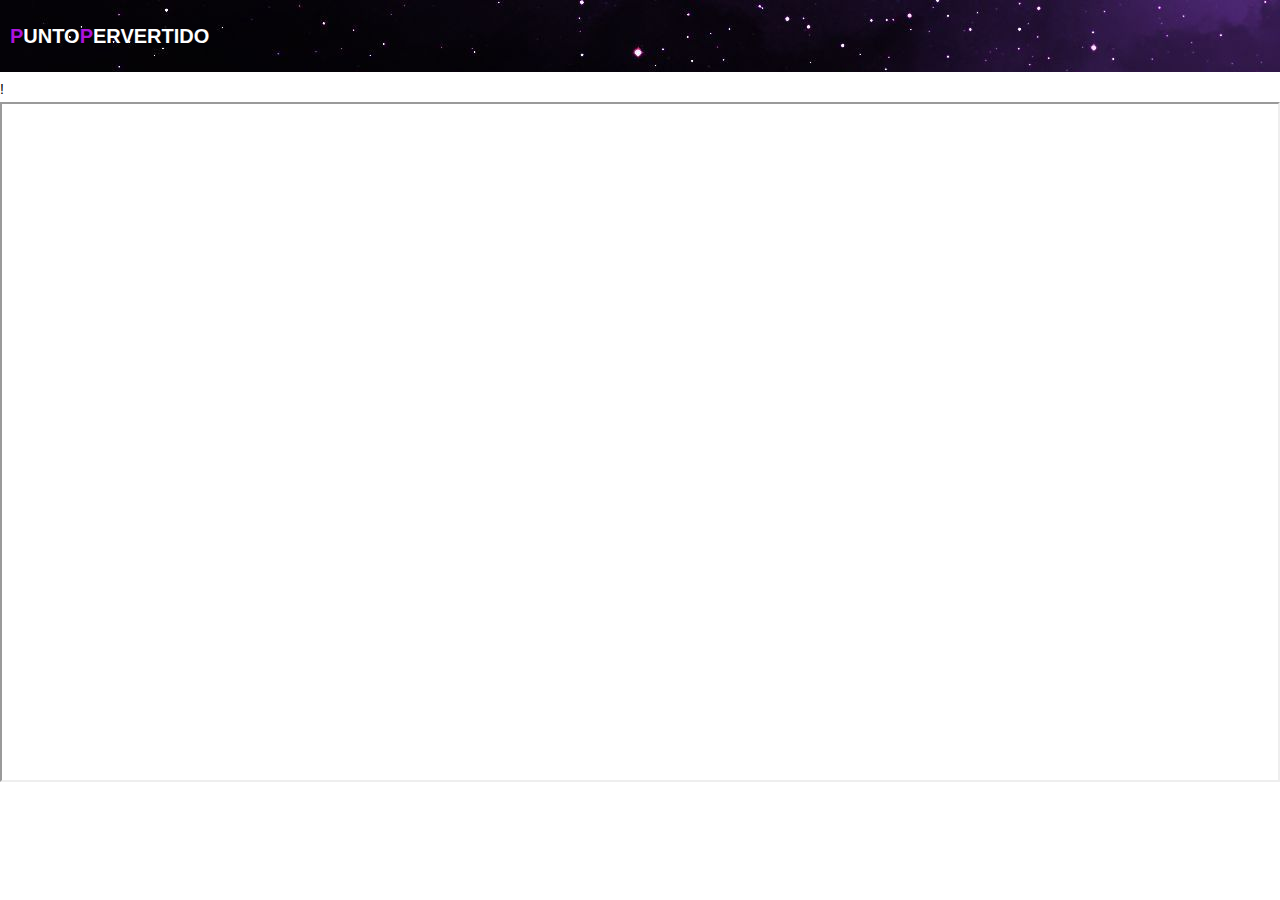
<file: lenceria.html>
<!DOCTYPE html>
<html lang="en">

<head>
  <meta charset="UTF-8">
  <meta name="viewport" content="width=device-width, initial-scale=1.0">
  <link rel="stylesheet" href="style.css">
  <title>Punto Pervertido</title>
</head>

<body>
    <!-- Header -->
    <section id="header">
      <div class="header container">
        <div class="nav-bar">
          <div class="brand">
            <a href="#hero">
              <h1><span>P</span>UNTO<span>P</span>ERVERTIDO</h1>
            </a>
          </div>     
        </div>
      </div>
    </section>

    <section id="projects">
        <div class="service-top">
          <h1 class="section-title"><span>Lenceria</h1>
          <p>!</p>
        </div>
        <iframe src="https://drive.google.com/file/d/1kpGHOcHUjYBRlS-ykKSwITKHZxhqz7Uh/preview" width="100%" height="680px"></iframe>
       
      </section>
</file>
<file: style.css>
@import 'https://fonts.googleapis.com/css?family=Montserrat:300, 400, 700&display=swap';
* {
	padding: 0;
	margin: 0;
	box-sizing: border-box;
}

.btn-wsp{
    position:fixed;
    width:60px;
    height:60px;
    line-height: 63px;
    bottom:30px;
    right:25px;
    background:#25d366;
    color:#FFF;
    border-radius:50px;
    text-align:center;
    font-size:35px;
    box-shadow: 0px 1px 10px rgba(0,0,0,0.3);
    z-index:100;
    transition: all 300ms ease;
}
.btn-wsp:hover{
    background: #20ba5a;
}
@media only screen and (min-width:320px) and (max-width:768px){
    .btn-wsp{
        width:63px;
        height:63px;
        line-height: 66px;
	}
}

html {
	font-size: 10px;
	font-family: 'Montserrat', sans-serif;
	scroll-behavior: smooth;
}
a {
	text-decoration: none;
}
.container {
	min-height: 100vh;
	width: 100%;
	display: flex;
	align-items: center;
	justify-content: center;
}
img {
	height: 100%;
	width: 100%;
	object-fit: cover;
}
p {
	color: black;
	font-size: 1.4rem;
	margin-top: 5px;
	line-height: 2.5rem;
	font-weight: 300;
	letter-spacing: 0.05rem;
}
.section-title {
	font-size: 4rem;
	font-weight: 300;
	color: black;
	margin-bottom: 8px;
	text-transform: uppercase;
	letter-spacing: 0.2rem;
	text-align: center;
}
.section-title span {
	color: rgb(141, 14, 245);
}

.cta {
	display: inline-block;
	padding: 10px 30px;
	color: white;
	background-color: transparent;
	border: 2px solid rgb(173, 20, 220);
	font-size: 2rem;
	text-transform: uppercase;
	letter-spacing: 0.1rem;
	margin-top: 30px;
	transition: 0.3s ease;
	transition-property: background-color, color;
}
.cta:hover {
	color: white;
	background-color: rgb(180, 20, 220);
}
.brand h1 {
	font-size: 2rem;
	text-transform: uppercase;
	color: white;
}
.brand h1 span {
	color: rgb(173, 20, 220);
}

/* Header section */
#header {
	position: fixed;
	z-index: 1000;
	left: 0;
	top: 0;
	width: 100vw;
	height: auto;
}
#header .header {
	min-height: 8vh;
	background-color: rgb(221, 0, 250);
	background-image: url(./img/fondo123.jpg);
	transition: 0.3s ease background-color;
}
#header .nav-bar {
	display: flex;
	align-items: center;
	justify-content: space-between;
	width: 100%;
	height: 100%;
	max-width: 1300px;
	padding: 0 10px;
}
#header .nav-list ul {
	list-style: none;
	position: absolute;
	background-color: rgb(221, 0, 250);
	background-image: url(./img/fondo123.jpg);
	width: 100vw;
	height: 100vh;
	left: 100%;
	top: 0;
	display: flex;
	flex-direction: column;
	justify-content: center;
	align-items: center;
	z-index: 1;
	overflow-x: hidden;
	transition: 0.5s ease left;
}
#header .nav-list ul.active {
	left: 0%;
}
#header .nav-list ul a {
	font-size: 2.5rem;
	font-weight: 500;
	letter-spacing: 0.2rem;
	text-decoration: none;
	color: white;
	text-transform: uppercase;
	padding: 20px;
	display: block;
}
#header .nav-list ul a::after {
	content: attr(data-after);
	position: absolute;
	top: 50%;
	left: 50%;
	transform: translate(-50%, -50%) scale(0);
	color: rgba(240, 248, 255, 0.021);
	font-size: 13rem;
	letter-spacing: 50px;
	z-index: -1;
	transition: 0.3s ease letter-spacing;
}
#header .nav-list ul li:hover a::after {
	transform: translate(-50%, -50%) scale(1);
	letter-spacing: initial;
}
#header .nav-list ul li:hover a {
	color: rgb(180, 20, 220);
}
#header .hamburger {
	height: 60px;
	width: 60px;
	display: inline-block;
	border: 3px solid white;
	border-radius: 50%;
	position: relative;
	display: flex;
	align-items: center;
	justify-content: center;
	z-index: 100;
	cursor: pointer;
	transform: scale(0.8);
	margin-right: 20px;
}
#header .hamburger:after {
	position: absolute;
	content: '';
	height: 100%;
	width: 100%;
	border-radius: 50%;
	border: 3px solid white;
	animation: hamburger_puls 1s ease infinite;
}
#header .hamburger .bar {
	height: 2px;
	width: 30px;
	position: relative;
	background-color: white;
	z-index: -1;
}
#header .hamburger .bar::after,
#header .hamburger .bar::before {
	content: '';
	position: absolute;
	height: 100%;
	width: 100%;
	left: 0;
	background-color: white;
	transition: 0.3s ease;
	transition-property: top, bottom;
}
#header .hamburger .bar::after {
	top: 8px;
}
#header .hamburger .bar::before {
	bottom: 8px;
}
#header .hamburger.active .bar::before {
	bottom: 0;
}
#header .hamburger.active .bar::after {
	top: 0;
}
/* End Header section */

/* Hero Section */
#hero {
	background-image: url(./img/fondoprincipal.fw.png);
	background-size: cover;
	background-position: top center;
	position: relative;
	z-index: 1;
}

#hero2 {
	background-image: url(./img/fondoprincipal.fw.png);
	background-size: cover;
	background-position: top center;
	position: relative;
	z-index: 1;
}
#hero::after {
	content: '';
	position: absolute;
	left: 0;
	top: 0;
	height: 100%;
	width: 100%;
	background-color: black;
	opacity: 0.7;
	z-index: -1;
}
#hero .hero {
	max-width: 1200px;
	margin: 0 auto;
	padding: 0 50px;
	justify-content: flex-start;
}
#hero h1 {
	display: block;
	width: fit-content;
	font-size: 4rem;
	position: relative;
	color: transparent;
	animation: text_reveal 0.5s ease forwards;
	animation-delay: 1s;
}
#hero h1:nth-child(1) {
	animation-delay: 1s;
}
#hero h1:nth-child(2) {
	animation-delay: 2s;
}
#hero h1:nth-child(3) {
	animation: text_reveal_name 0.5s ease forwards;
	animation-delay: 3s;
}
#hero h1 span {
	position: absolute;
	top: 0;
	left: 0;
	height: 100%;
	width: 0;
	background-color: rgb(140, 20, 220);
	animation: text_reveal_box 1s ease;
	animation-delay: 0.5s;
}
#hero h1:nth-child(1) span {
	animation-delay: 0.5s;
}
#hero h1:nth-child(2) span {
	animation-delay: 1.5s;
}
#hero h1:nth-child(3) span {
	animation-delay: 2.5s;
}







/* End Header section */

/* Hero Section */
#hero2 {
	background-image: url(./img/fondo123.jpg);
	background-size: cover;
	background-position: top center;
	position: relative;
	z-index: 1;
}

#hero2 {
	background-image: url(./img/fondo123.jpg);
	background-size: cover;
	background-position: top center;
	position: relative;
	z-index: 1;
}
#hero2::after {
	content: '';
	position: absolute;
	left: 0;
	top: 0;
	height: 100%;
	width: 100%;
	background-color: black;
	opacity: 0.8;
	z-index: -1;
}
#hero2 .hero2 {
	max-width: 1200px;
	margin: 0 auto;
	padding: 0 50px;
	justify-content: flex-start;
}
#hero2 h1 {
	display: block;
	width: fit-content;
	font-size: 4rem;
	position: relative;
	color: transparent;
	animation: text_reveal 0.5s ease forwards;
	animation-delay: 1s;
}
#hero2 h1:nth-child(1) {
	animation-delay: 1s;
}
#hero2 h1:nth-child(2) {
	animation-delay: 2s;
}
#hero2 h1:nth-child(3) {
	animation: text_reveal_name 0.5s ease forwards;
	animation-delay: 3s;
}
#hero2 h1 span {
	position: absolute;
	top: 0;
	left: 0;
	height: 100%;
	width: 0;
	background-color: rgb(140, 20, 220);
	animation: text_reveal_box 1s ease;
	animation-delay: 0.5s;
}
#hero2 h1:nth-child(1) span {
	animation-delay: 0.5s;
}
#hero2 h1:nth-child(2) span {
	animation-delay: 1.5s;
}
#hero2 h1:nth-child(3) span {
	animation-delay: 2.5s;
}










/* End Hero Section */

/* Services Section */
#services .services {
	flex-direction: column;
	text-align: center;
	max-width: 1500px;
	margin: 0 auto;
	padding: 100px 0;
}
#services .service-top {
	max-width: 500px;
	margin: 0 auto;
}
#services .service-bottom {
	display: flex;
	align-items: center;
	justify-content: center;
	flex-wrap: wrap;
	margin-top: 50px;
}
#services .service-item {
	flex-basis: 80%;
	display: flex;
	align-items: flex-start;
	justify-content: center;
	flex-direction: column;
	padding: 30px;
	border-radius: 10px;
	background-image: url(./img/1.fw.png);
	background-size: cover;
	margin: 10px 5%;
	position: relative;
	z-index: 1;
	overflow: hidden;
}
#services .service-item::after {
	content: '';
	position: absolute;
	left: 0;
	top: 0;
	height: 100%;
	width: 100%;
	background-image: linear-gradient(60deg, #29323c 0%, #485563 100%);
	opacity: 0.9;
	z-index: -1;
}
#services .service-bottom .icon {
	height: 80px;
	width: 80px;
	margin-bottom: 20px;
}
#services .service-item h2 {
	font-size: 2rem;
	color: white;
	margin-bottom: 10px;
	text-transform: uppercase;
}
#services .service-item p {
	color: white;
	text-align: left;
}
/* End Services Section */

/* Projects section */
#projects .projects {
	flex-direction: column;
	max-width: 1200px;
	margin: 0 auto;
	padding: 100px 0;
}
#projects .projects-header h1 {
	margin-bottom: 50px;
}
#projects .all-projects {
	display: flex;
	align-items: center;
	justify-content: center;
	flex-direction: column;
}
#projects .project-item {
	display: flex;
	align-items: center;
	justify-content: center;
	flex-direction: column;
	width: 80%;
	margin: 20px auto;
	overflow: hidden;
	border-radius: 10px;
}
#projects .project-info {
	padding: 30px;
	flex-basis: 50%;
	height: 100%;
	display: flex;
	align-items: flex-start;
	justify-content: center;
	flex-direction: column;
	background-image: linear-gradient(60deg, #29323c 0%, #485563 100%);
	color: white;
}
#projects .project-info h1 {
	font-size: 4rem;
	font-weight: 500;
}
#projects .project-info h2 {
	font-size: 1.8rem;
	font-weight: 500;
	margin-top: 10px;
}
#projects .project-info p {
	color: white;
}
#projects .project-img {
	flex-basis: 50%;
	height: 300px;
	overflow: hidden;
	position: relative;
}
#projects .project-img:after {
	content: '';
	position: absolute;
	left: 0;
	top: 0;
	height: 100%;
	width: 100%;
	background-image: linear-gradient(60deg, #29323c 0%, #485563 100%);
	opacity: 0.7;
}
#projects .project-img img {
	transition: 0.3s ease transform;
}
#projects .project-item:hover .project-img img {
	transform: scale(1.1);
}
/* End Projects section */

/* About Section */
#about .about {
	flex-direction: column-reverse;
	text-align: center;
	max-width: 1200px;
	margin: 0 auto;
	padding: 100px 20px;
}
#about .col-left {
	width: 250px;
	height: 360px;
}
#about .col-right {
	width: 100%;
}
#about .col-right h2 {
	font-size: 1.8rem;
	font-weight: 500;
	letter-spacing: 0.2rem;
	margin-bottom: 10px;
}
#about .col-right p {
	margin-bottom: 20px;
}
#about .col-right .cta {
	color: black;
	margin-bottom: 50px;
	padding: 10px 20px;
	font-size: 2rem;
}
#about .col-left .about-img {
	height: 100%;
	width: 100%;
	position: relative;
	border: 10px solid white;
}
#about .col-left .about-img::after {
	content: '';
	position: absolute;
	left: -33px;
	top: 19px;
	height: 98%;
	width: 98%;
	border: 7px solid rgb(147, 20, 220);
	z-index: -1;
}
/* End About Section */

/* contact Section */
#contact .contact {
	flex-direction: column;
	max-width: 1200px;
	margin: 0 auto;
	width: 90%;
}
#contact .contact-items {
	/* max-width: 400px; */
	width: 100%;
}
#contact .contact-item {
	width: 80%;
	padding: 20px;
	text-align: center;
	border-radius: 10px;
	padding: 30px;
	margin: 30px;
	display: flex;
	justify-content: center;
	align-items: center;
	flex-direction: column;
	box-shadow: 0px 0px 18px 0 #0000002c;
	transition: 0.3s ease box-shadow;
}
#contact .contact-item:hover {
	box-shadow: 0px 0px 5px 0 #0000002c;
}
#contact .icon {
	width: 70px;
	margin: 0 auto;
	margin-bottom: 10px;
}
#contact .contact-info h1 {
	font-size: 2.5rem;
	font-weight: 500;
	margin-bottom: 5px;
}
#contact .contact-info h2 {
	font-size: 1.3rem;
	line-height: 2rem;
	font-weight: 500;
}
/*End contact Section */

/* Footer */
#footer {
	background-image: linear-gradient(60deg, #29323c 0%, #485563 100%);
}
#footer .footer {
	min-height: 200px;
	flex-direction: column;
	background-image: url(./img/fondo123.jpg);
	padding-top: 50px;
	padding-bottom: 10px;
}
#footer h2 {
	color: white;
	font-weight: 500;
	font-size: 1.8rem;
	letter-spacing: 0.1rem;
	margin-top: 10px;
	margin-bottom: 10px;
}
#footer .social-icon {
	display: flex;
	margin-bottom: 30px;
}
#footer .social-item {
	height: 50px;
	width: 50px;
	margin: 0 5px;
}
#footer .social-item img {
	filter: grayscale(1);
	transition: 0.3s ease filter;
}
#footer .social-item:hover img {
	filter: grayscale(0);
}
#footer p {
	color: white;
	font-size: 1.3rem;
}
/* End Footer */

/* Keyframes */
@keyframes hamburger_puls {
	0% {
		opacity: 1;
		transform: scale(1);
	}
	100% {
		opacity: 0;
		transform: scale(1.4);
	}
}
@keyframes text_reveal_box {
	50% {
		width: 100%;
		left: 0;
	}
	100% {
		width: 0;
		left: 100%;
	}
}
@keyframes text_reveal {
	100% {
		color: white;
	}
}
@keyframes text_reveal_name {
	100% {
		color: rgb(163, 20, 220);
		font-weight: 500;
	}
}
/* End Keyframes */

/* Media Query For Tablet */
@media only screen and (min-width: 768px) {
	.cta {
		font-size: 2.5rem;
		padding: 20px 60px;
	}
	h1.section-title {
		font-size: 6rem;
	}

	/* Hero */
	#hero h1 {
		font-size: 7rem;
	}
	/* End Hero */

	/* Services Section */
	#services .service-bottom .service-item {
		flex-basis: 45%;
		margin: 2.5%;
	}
	/* End Services Section */

	/* Project */
	#projects .project-item {
		flex-direction: row;
	}
	#projects .project-item:nth-child(even) {
		flex-direction: row-reverse;
	}
	#projects .project-item {
		height: 400px;
		margin: 0;
		width: 100%;
		border-radius: 0;
	}
	#projects .all-projects .project-info {
		height: 100%;
	}
	#projects .all-projects .project-img {
		height: 100%;
	}
	/* End Project */

	/* About */
	#about .about {
		flex-direction: row;
	}
	#about .col-left {
		width: 600px;
		height: 400px;
		padding-left: 60px;
	}
	#about .about .col-left .about-img::after {
		left: -45px;
		top: 34px;
		height: 98%;
		width: 98%;
		border: 10px solid rgb(173, 20, 220);
	}
	#about .col-right {
		text-align: left;
		padding: 30px;
	}
	#about .col-right h1 {
		text-align: left;
	}
	/* End About */

	/* contact  */
	#contact .contact {
		flex-direction: column;
		padding: 100px 0;
		align-items: center;
		justify-content: center;
		min-width: 20vh;
	}
	#contact .contact-items {
		width: 100%;
		display: flex;
		flex-direction: row;
		justify-content: space-evenly;
		margin: 0;
	}
	#contact .contact-item {
		width: 30%;
		margin: 0;
		flex-direction: row;
	}
	#contact .contact-item .icon {
		height: 100px;
		width: 100px;
	}
	#contact .contact-item .icon img {
		object-fit: contain;
	}
	#contact .contact-item .contact-info {
		width: 100%;
		text-align: left;
		padding-left: 20px;
	}
	/* End contact  */
}
/* End Media Query For Tablet */

/* Media Query For Desktop */
@media only screen and (min-width: 1200px) {
	/* header */
	#header .hamburger {
		display: none;
	}
	#header .nav-list ul {
		position: initial;
		display: block;
		height: auto;
		width: fit-content;
		background-color: transparent;
	}
	#header .nav-list ul li {
		display: inline-block;
	}
	#header .nav-list ul li a {
		font-size: 1.8rem;
	}
	#header .nav-list ul a:after {
		display: none;
	}
	/* End header */

	#services .service-bottom .service-item {
		flex-basis: 22%;
		margin: 1.5%;
	}

	/* pdf */
	*{
		/* Eliminar predeterminados */
		margin: 0;
		padding: 0;
	}
	
	.title {
		/* Estilos de título h1 */
		text-align: center;
		padding: 20px;
		font-family: 'Franklin Gothic Medium', 'Arial Narrow', Arial, sans-serif;
	}
	
	.pdfview {
		/* Centrado */
		margin: auto;
		display: block;
		/* Tamaño */
		width: 850px;
		height: 100vh;
		/* Mejorar aspecto */
		border-radius: 500px;
		box-shadow: 0 4px 8px 0 rgba(0, 0, 0, 0.2), 0 6px 20px 0 rgba(0, 0, 0, 0.19);
	}
}
/* End  Media Query For Desktop */
/* End  Media Query For Desktop */
/* End  Media Query For Desktop */
/* End  Media Query For Desktop */

/* End  Media Query For Desktop */
/* End  Media Query For Desktop */

/* End  Media Query For Desktop */
/* End  Media Query For Desktop */
/* End  Media Query For Desktop */

body{
    box-sizing: border-box;
    margin: 0;
    padding: 0;
    height: 100vh !important;
    font-family: 'Noto Sans', sans-serif;
    color: #222222;
}

/* comienza clases reutilizables */

.btn-rojo {
	
    text-decoration: none;
    color: white;
    font-size: 50px;
    font-family: 'Montserrat', sans-serif;
    text-transform: uppercase;
    font-weight: 1000;
    background-color: #e16bff;;
    padding: 1rem 2rem;
    border-radius: 50px;
    display: inline-block;

    /* Aplica para Flexbox */
    align-self: center;
}

.frase {
    text-align: center;
}

/* terminan clases reutilizables */

/* comienza primera sección */

#primera-seccion {
    background: linear-gradient(rgba(68, 13, 13, 0.35), rgba(38,2,2,0.446)), url(img/pexels-dids-3527786.jpg) no-repeat center/cover;
    background-attachment: fixed;
    height: 100vh;
    color: white;
}

#barra-navegacion {
    display: flex;
    flex-direction: row;
    justify-content: space-between;
    margin: auto 5rem;
    padding-top: 2rem;
    padding-bottom: 2rem;
}

#logo {
    margin: 0;
    text-transform: uppercase;
    font-weight: 700;
    font-stretch: wider;
}

nav > a {
    text-decoration: none;
    color: white;
    padding-left: 1rem;
    padding-right: 1rem;
}

nav > a:hover {
    color: #fb2056;
}

#primera-seccion-contenido {
    margin-top: 8rem;
    display: flex;
    flex-direction: column;
    text-align: center;
}

#primera-seccion-contenido > p {
    text-transform: capitalize;
    font-family: 'Montserrat', sans-serif;
    font-size: 1.5rem;
    margin-bottom: 0.5rem;
    font-weight: bold;
}

#primera-seccion-contenido > hr {
    width: 4.5rem;
    border-color: #fb2056;
}

#primera-seccion-contenido > h1 {
    font-family: 'Montserrat', sans-serif;
    text-transform: uppercase;
    font-size: 4rem;
    font-weight: 700;
    margin-bottom: 2.5rem;
}

/* termina primera sección */

/* comienza segunda sección */

#segunda-seccion{
    background-color: #f4f5f9;
    min-height: 10rem;
    display: flex;
    flex-direction: column;
    justify-content: center;
    padding: 3rem;
}

/* termine segunda sección */

/* comienza tercera sección */

    #tercera-seccion{
        margin: auto;
        display: flex;
        flex-direction: column;
        width: 80%;
        padding-top: 5rem;
        padding-bottom: 5rem;
    }

    #titulo {
        margin-bottom: 2rem;
    }

    #titulo > h2 {
        text-transform: uppercase;
        text-align: center;
        font-family: 'Montserrat', sans-serif;
        font-size: 2.5rem;
        font-weight: 700;
    }

    #titulo > hr {
        width: 4.5rem;
        border-color: #fb2056;
    }

    #container-tercera-seccion{
        text-align: center;
        display: flex;
        flex-direction: row;
    }

    .img-tercera {
        padding-right: 1rem;
        padding-left: 1rem;
    }

    .img-tercera > h6 {
        text-align: center;
        font-family: 'Montserrat', sans-serif;
        font-size: 1.3rem;
        font-weight: 700;
        margin-bottom: 1rem;
    }

    .img-tercer > p {
        margin-bottom: 2rem;
    }

    .img-tercera > img {
        max-width: 100%;
    }


/* termina tercera sección */

/* comienza cuarta sección */

    #lenceria{
        background: linear-gradient(rgba(0, 0, 0, 0.7), rgba(0,0,0,0.905)), url(img/lenceria.jpg) no-repeat center/cover;
        background-attachment: fixed;
        height: 20vh;
        color: white;
        display: flex;
		justify-content: center;
        flex-direction: column;
    }

	#juguetes{
        background: linear-gradient(rgba(0, 0, 0, 0.7), rgba(0,0,0,0.905)), url(img/juguetes.jpg) no-repeat center/cover;
        background-attachment: fixed;
        height: 20vh;
        color: white;
        display: flex;
		justify-content: center;
        flex-direction: column;
    }

	#lubricantes{
        background: linear-gradient(rgba(0, 0, 0, 0.7), rgba(0,0,0,0.905)), url(img/lubricantes.jpg) no-repeat center/cover;
        background-attachment: fixed;
        height: 20vh;
        color: white;
        display: flex;
		justify-content: center;
        flex-direction: column;
    }

	#sado{
        background: linear-gradient(rgba(0, 0, 0, 0.7), rgba(0,0,0,0.905)), url(img/sado.jpg) no-repeat center/cover;
        background-attachment: fixed;
        height: 20vh;
        color: white;
        display: flex;
		justify-content: center;
        flex-direction: column;
    }

	#medias{
        background: linear-gradient(rgba(0, 0, 0, 0.7), rgba(0,0,0,0.905)), url(img/medias.jpg) no-repeat center/cover;
        background-attachment: fixed;
        height: 20vh;
        color: white;
        display: flex;
		justify-content: center;
        flex-direction: column;
    }

	#caballeros{
        background: linear-gradient(rgba(0, 0, 0, 0.7), rgba(0,0,0,0.905)), url(img/caballeros.jpg) no-repeat center/cover;
        background-attachment: fixed;
        height: 20vh;
        color: white;
        display: flex;
		justify-content: center;
        flex-direction: column;
    }

    #contenedor {
        width: 50%;
        margin: auto;
		justify-content: center;
        display: flex;
        flex-direction: row;
		text-align: center;

    }

    .mitad {
        width: 60%;
    }

    #cuarta-seccion-der > h3 {
        text-transform: uppercase;
        font-family: 'Montserrat', sans-serif;
        font-size: 5rem;
        font-weight: 700;
        margin-bottom: 1.5rem;
    }

    #cuarta-seccion-der > hr {
        width: 5rem;
        border-color: #fb2056;
        margin-left: 0;
        margin-bottom: 3rem;
    }

    #cuarta-seccion-der > p {
        margin-bottom: 4rem;
    }

/* termina cuarta sección */

/* comienza quinta sección */

#quinta-seccion {
    width: 80%;
    margin: auto;
    display: flex;
    flex-direction: row;
    align-items: center;
    padding-top: 5rem;
    padding-bottom: 5rem;
}

#quinta-seccion-izquierda {
    flex: 1;
}

#quinta-seccion-izquierda > h3 {
    text-transform: uppercase;
    font-family: 'Montserrat', sans-serif;
    font-size: 2.5rem;
    font-weight: 700;
    margin-bottom: 1.5rem;
}

#quinta-seccion-izquierda > p {
    margin-bottom: 4rem;
}

#quinta-seccion-derecha {
    flex: 2;
    display: grid;
    grid-template-columns: repeat(2,1fr);
    gap: 15px 10px;
    justify-items: center;
    align-items: center;
}

#quinta-seccion-derecha > img {
    max-width: 100%;
}

#quinta-seccion-izquierda > hr {
    width: 4.5rem;
    border-color: #fb2056;
    margin-left: 0;
    margin-bottom: 3rem;
}

/* termina quinta sección */

/* Footer */

footer {
    background-color: black;
    color: white;
    padding-top: 1.2rem;
    padding-bottom: 1.2rem;
    display: flex;
    flex-direction: column;
    text-align: center;
}

/* Termina Footer */

/* ################################################################ */
/* ################################################################ */
/* ################################################################ */
/* ################################################################ */
/* ################################################################ */

@media(max-width:522px){
    #primera-seccion{
        padding-left: 1rem;
        padding-right: 1rem;
    }

    #barra-navegacion{
        display: flex;
        flex-direction: column;
        justify-content: center;
        margin: auto;
        padding-top: 2rem;
        padding-bottom: 0;
    }

    #barra-navegacion > p,
    nav {
        text-align: center;
    }

    #primera-seccion-contenido{
        margin-top: 2.5rem;
    }

    #primera-seccion-contenido > h1{
        font-size: 2.5rem;
    }

    /*Tercera seccion*/

    #tercera-seccion {
        padding-top: 2rem;
        padding-bottom: 2rem;
        width: 90%;
    } 

    #container-tercera-seccion {
        text-align: center;
        display: flex;
        flex-direction: column;
        justify-content: space-between;
    }

    .img-tercera {
        margin-bottom: 2rem;
    }

    .img-tercera > img {
        max-width: 100%;
    }

    /*Cuarta Seccion*/

    #cuarta-seccion-izq {
        display: none;
    }

    #cuarta-seccion-der{
        width: 100%;
    }

    /*Quinta Seccion*/
    #quinta-seccion {
        width: 80%;
        margin: auto;
        display: flex;
        flex-direction: column;
        align-items: center;
        padding-top: 2rem;
        padding-bottom: 2rem;
    }

    #quinta-seccion-derecha{
        flex: 1;
        display: grid;
        grid-template-rows: repeat(4, 1fr);
        grid-template-columns: 1fr;
        gap: 15px 10px;
        justify-items: center;
        align-items: center;
    }

	

}
</file>
